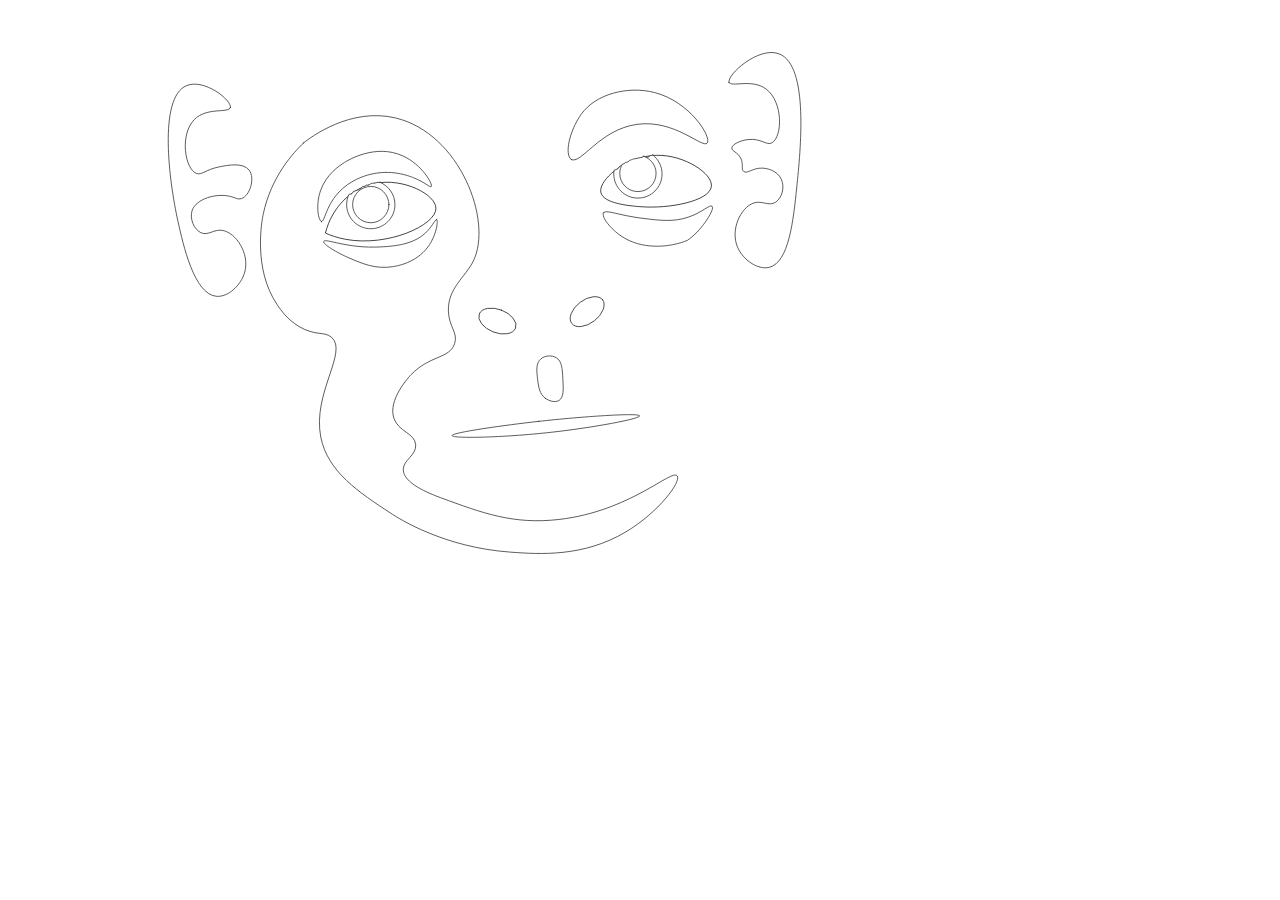
<file: interact/interact.html>
<!DOCTYPE html>
<html lang="en">
<head>
    <meta charset="UTF-8">
    <meta name="viewport" content="width=device-width, initial-scale=1.0">
    <meta http-equiv="X-UA-Compatible" content="ie=edge">
    <title>INTERACT</title>
    <link rel="stylesheet" href="/styles/main_2.css">
    <link rel="stylesheet" href="/styles/colorChange.css">
</head>
<body>
    <!-- ENKI -->
   
    <!-- svg files -->
    <div id="savageFile">

        <svg version="1.1" id="Layer_1" viewBox="-50 400 1296 900" >

            <!-- right eye -->


    <path id="button-loop-1" value="1" class="clickableDos "  fill="#ffffff" stroke="#000000" stroke-miterlimit="10" d="M837.149,601.362c-7.072,0.131-14.084,1.203-20.83,2.976
    c-0.065,0.016-0.126,0.037-0.193,0.051c-32.634,8.649-58.979,33.694-55.573,48.037c3.567,15.021,39.699,18.027,53.192,19.149
    c40.579,3.375,95.583-7.703,97.872-27.66C913.643,626.26,874.527,600.671,837.149,601.362z" />


   <path class="faceComp"  style="stroke:#FFFFFF;stroke-miterlimit:10;" d="M645.66,733.277"/>
   <path class="faceComp"  style="fill:#b4abd6;stroke:#000000;stroke-miterlimit:10;" d="M603.106,843.915"/>
   <!-- left nostril -->
   <ellipse id="button-loop-2" value="2" class="clickableCinco" transform="matrix(0.361 -0.9326 0.9326 0.361 -376.5413 1106.3889)" style="fill:#ffffff;stroke:#231F20;stroke-linecap:round;stroke-miterlimit:10;" cx="619.064" cy="827.957" rx="15.957" ry="26.596"/>
   <!-- right nostril -->
   <ellipse id="button-loop-3" value="3" class="clickableSeis" transform="matrix(0.7942 -0.6076 0.6076 0.7942 -342.5984 618.4592)" style="fill: #ffffff;;stroke:#231F20;stroke-linecap:round;stroke-miterlimit:10;" cx="741.865" cy="815.081" rx="26.596" ry="15.957"/>
       <!-- side of face-->
   <path id="button-loop-4" value="4" class="clickableDos"  style="fill:#ffffff;stroke:#231F20;stroke-linecap:round;stroke-miterlimit:10;" d="M354.17,584.34
   c10.327-8.093,64.105-48.626,125.532-34.043c87.964,20.883,133.499,140.992,106.383,195.745
       c-10.791,21.79-34.954,36.997-34.043,68.085c0.653,22.274,13.496,29.431,8.511,44.681c-6.824,20.877-33.512,15.478-59.574,42.553
       c-2.366,2.458-32.13,34.084-23.404,59.574c6.394,18.681,28.658,20.042,29.787,36.17c1.035,14.781-17.179,20.595-17.021,34.043
       c0.216,18.452,34.8,32.295,51.064,38.298c57.469,21.214,99.979,36.906,161.702,29.787c97.808-11.28,154.172-69.493,161.702-59.575
       c5.985,7.883-25.549,50.02-70.213,76.596c-58.356,34.724-118.238,30.455-157.447,27.66c-90.926-6.482-152.155-45.536-163.83-53.192
       c-43.358-28.432-86.499-56.721-95.745-104.255c-11.682-60.06,37.553-115.868,14.894-136.17c-9.74-8.727-22.189-1.418-44.681-14.894
       c-16.094-9.642-24.764-22.397-29.787-29.787c-33.62-49.462-20.705-115.916-19.149-123.404
       C309.557,630.699,340.031,597.803,354.17,584.34z"/>
       <!-- left_eye -->
       <path id="button-loop-5" value="5" class="clickableCinco"  style="fill: #ffffff;;stroke:#000000;stroke-miterlimit:10;" d="M383.957,707.745c8.789-35.34,35.502-61.883,68.085-68.085
       c39.186-7.459,82.68,15.3,82.979,34.043c0.371,23.326-65.959,53.169-123.404,42.553C400.414,714.185,391.088,710.86,383.957,707.745
       z"/>


       <!--left iris  -->
       <path id="button-loop-6" value="6" class="clickableQuatro"  style="fill:#ffffff;stroke:#231F20;stroke-linecap:round;stroke-miterlimit:10;" d="M458.652,638.302
       c-0.474,0.172-1.023,0.25-1.652,0.198c-0.789-0.065-1.624-0.101-2.473-0.111c-0.304,0.192-0.622,0.36-0.964,0.469
       c-1.64,0.522-3.353,0.642-5.063,0.643c-0.315,0-0.615-0.044-0.904-0.112c-1.209,0.449-2.324,1.076-3.268,1.94
       c-1.399,1.281-3.047,1.316-4.384,0.68c-0.723,1.175-2.057,1.992-3.445,1.992h-1.432c-0.081,0.109-0.144,0.222-0.239,0.328
       c-2.236,2.508-5.013,4.034-8.161,5.126c-1.528,0.53-3.152,0.912-4.698,1.458c-0.157,1.974-2.014,3.587-3.97,3.587h-0.657
       c-0.427,0.323-0.907,0.506-1.406,0.571c-1.906,4.167-2.971,8.799-2.971,13.683c0,18.225,14.775,33,33,33s33-14.775,33-33
       C478.966,655.026,470.578,643.272,458.652,638.302z"/>
       <!-- right iris -->
       <path id="button-loop-7" value="7" class="clickableQuatro"  style="fill:#ffffff;stroke:#231F20;stroke-linecap:round;stroke-miterlimit:10;" d="M831.608,600.988
       c-0.593,0.422-1.347,0.684-2.274,0.679c-0.441-0.002-0.888-0.009-1.337-0.018c-0.583,1.201-1.689,2.17-3.329,2.352
       c-6.556,0.728-12.592,1.404-18.78,3.754c-4.028,1.53-8.147,2.635-11.974,4.443c-0.713,0.453-1.442,0.887-2.228,1.257
       c-0.133,0.062-0.263,0.092-0.394,0.14c-0.775,0.464-1.535,0.966-2.273,1.527c-0.755,0.574-1.506,0.805-2.204,0.784
       c-0.582,0.901-1.174,1.798-1.883,2.608c-1.654,1.89-3.925,2.85-6.343,3.089c-0.277,1.716-0.432,3.472-0.432,5.266
       c0,18.225,14.775,33,33,33s33-14.775,33-33C844.157,616.37,839.246,607.032,831.608,600.988z"/>
       <!-- right pupil -->
   <path id="button-loop-8" value="8" class="clickableTres"  style="fill:#ffffff;stroke:#231F20;stroke-linecap:round;stroke-miterlimit:10;" d="M819.185,602.75
       c-0.236,0.154-0.493,0.286-0.768,0.396c-0.8,0.818-1.934,1.354-3.417,1.354c-0.233,0-0.453-0.018-0.668-0.045
       C813.681,604.796,812.906,605,812,605c-0.081,0-0.157-0.008-0.236-0.012c-0.451,0.226-0.959,0.386-1.529,0.46
       c-0.629,0.329-1.372,0.532-2.235,0.552c-1.137,0.026-2.272,0.169-3.376,0.423c-0.597,0.506-1.35,0.865-2.26,1.005
       c-0.49,0.261-1.044,0.451-1.679,0.527c-0.764,0.444-1.491,0.959-2.149,1.58c-1.26,1.189-2.693,1.542-4.024,1.342
       c-0.15,0.131-0.324,0.239-0.495,0.349c-0.779,1.231-2.115,2.107-4.016,2.107c-0.018,0-0.034-0.002-0.051-0.003
       c-2.279,3.745-3.609,8.129-3.609,12.835c0,13.706,11.111,24.817,24.817,24.817s24.817-11.111,24.817-24.817
       C835.974,615.279,828.94,606.089,819.185,602.75z"/>
       <!-- left pupil -->
   <circle id="button-loop-9" value="9" class="clickableTres" style="fill:#ffffff;stroke:#231F20;stroke-linecap:round;stroke-miterlimit:10;" cx="445.966" cy="668.754" r="24.817"/>
   <!-- obsolete -->
   <path  class="clickableUno"  style="fill:#ffffff;stroke:#231F20;stroke-linecap:round;stroke-miterlimit:10;" d="M548.103,975.594"/>
   <!-- mouth -->
   <path id="button-loop-11" value="11" class="clickableQuatro"  style="fill:#ffffff;stroke:#231F20;stroke-linecap:round;stroke-miterlimit:10;" d="M675.596,965.094
   c-45.421,5.054-118.883,15.192-118.494,19.499c0.374,4.136,68.851,2.837,134.993-4.5c58.619-6.503,121.973-18.477,121.494-22.499
   C813.062,953.163,735.072,958.476,675.596,965.094z"/>
   <!-- under nose -->
   <path id="button-loop-12" value="12" class="clickableUno"  style="fill:#ffffff;stroke:#231F20;stroke-linecap:round;stroke-miterlimit:10;" d="M684.596,933.596
       c-8.054-5.813-9.266-15.57-10.499-25.499c-1.436-11.562-2.789-22.449,4.5-28.499c5.586-4.637,14.832-5.255,20.999-1.5
       c7.682,4.677,8.203,14.689,9,29.998c0.717,13.769,1.272,24.443-5.337,28.453C697.607,939.979,689.283,936.979,684.596,933.596z"/>
       <!-- left ear -->
   <path id="button-loop-13" value="13" class="clickableCinco"  style="fill:#ffffff;stroke:#231F20;stroke-linecap:round;stroke-miterlimit:10;" d="M254.118,536.116
   c2.522-10.094-35.965-40.036-59.997-29.998c-39.196,16.371-23.587,132.262-11.999,184.491c7.5,33.803,22.267,100.365,52.497,103.495
   c16.14,1.671,34.025-15.015,38.998-32.998c7.063-25.541-11.952-53.59-29.999-56.997c-12.422-2.346-19.698,7.868-29.998,3
   c-9.704-4.587-15.427-19.408-11.999-29.999c5.321-16.441,33.239-24.361,52.497-19.499c7.166,1.809,10.133,4.63,14.999,3
       c11.522-3.861,19.074-27.782,10.499-38.998c-8.342-10.911-29.563-6.68-40.498-4.5c-19.883,3.964-24.116,11.826-31.498,9
       c-15.901-6.088-23.119-52.846-3-73.496C222.04,534.734,252,544.593,254.118,536.116z"/>
       <!-- right ear -->
       <path id="button-loop-14" value="14" class="clickableSeis"  style="fill:#ffffff;stroke:#231F20;stroke-linecap:round;stroke-miterlimit:10;" d="M935.627,501.724
       c-3.691-9.852,40.275-49.728,68.453-39.105c41.457,15.628,29.305,133.234,24.252,182.134
       c-4.674,45.239-10.627,103.094-37.653,109.77c-15.753,3.891-35.777-10.157-43.193-27.278c-10.533-24.316,4.413-54.729,21.813-60.603
       c11.977-4.044,20.598,5.064,30.125-1.185c8.607-5.645,12.883-20.215,7.728-31.372c-5.253-11.368-18.411-15.104-26.696-15.196
       c-12.77-0.14-19.888,8.315-24.7,4.579c-4.044-3.14,0.37-9.587-4.172-18.356c-4.461-8.613-12.16-9.037-11.999-13.499
       c0.193-5.381,11.596-10.498,22.119-11.751c18.074-2.153,25.207,8.545,32.441,4.549c14.904-8.232,15.575-55.539-7.211-73.203
       C966.948,495.715,938.421,509.182,935.627,501.724z"/>
       <!-- right brow -->
       <path id="button-loop-15" value="15" class="clickableUno"  style="fill:#ffffff;stroke:#231F20;stroke-linecap:round;stroke-miterlimit:10;" d="M719.941,607.042
       c12.829,8.417,38.282-40.862,89.995-47.998c51.863-7.156,89.767,33.668,95.995,25.499c6.141-8.055-23.494-56.458-71.996-68.997
       c-35.809-9.257-80.449,1.409-100.495,29.998C717.387,568.44,710.333,600.738,719.941,607.042z"/>
       <!-- right under eye -->
       <path id="button-loop-16" value="16" class="clickableTres"  style="fill:#ffffff;stroke:#231F20;stroke-linecap:round;stroke-miterlimit:10;" d="M764.092,680.108
       c3.266-5.329,18.661,3.128,53.997,7.5c24.279,3.003,41.726,4.979,61.497-1.5c19.247-6.308,29.972-18.049,32.998-14.999
       c3.242,3.267-7.013,18.591-11.836,25.038c-7.723,10.322-15.989,17.222-21.782,21.434c-4.506,1.844-11.524,4.358-20.379,6.026
       c-6.921,1.304-41.548,7.836-70.496-11.999C774.096,702.018,760.607,685.795,764.092,680.108z"/>
       <!-- left under eye -->
       <path id="button-loop-17" value="17" class="clickableQuatro"  style="fill:#ffffff;stroke:#231F20;stroke-linecap:round;stroke-miterlimit:10;" d="M536.104,689.108
       c-1.8-0.759-5.232,7.451-11.999,14.999c-17.44,19.454-45.282,21.409-64.497,22.499c-46.369,2.629-76.054-12.408-77.996-7.5
       c-1.519,3.841,18.413,15.536,34.498,22.499c18.164,7.862,36.457,15.78,59.997,11.999c5.864-0.942,31.914-5.125,47.998-26.999
       C535.826,710.665,538.669,690.19,536.104,689.108z"/>
       <!-- left brow -->
       <path id="button-loop-10" value="10" class="clickableUno"  style="fill:#ffffff;stroke:#231F20;stroke-linecap:round;stroke-miterlimit:10;" d="M378.611,692.108
       c4.447,0.692,5.245-19.779,22.499-38.998c16.347-18.21,37.216-23.878,43.498-25.499c29.065-7.497,53.098,1.737,59.997,4.5
       c15.308,6.13,22.447,13.67,23.999,11.999c2.613-2.812-12.286-29.924-38.998-41.998c-37.219-16.824-74.533,5.871-79.496,9
       c-6.894,4.345-25.346,16.339-32.998,38.998C370.436,669.878,374.126,691.41,378.611,692.108z"/>

    </svg>
</div>

<!-- <button  id="button-loop-1" type="button" value="1" ></button>
<button  id="button-loop-2" type="button" value="2" ></button> -->

<!-- <audio id="soundTwo">
    <source src="/loops/synthOne.wav">
    </audio> -->
<script src="https://ajax.googleapis.com/ajax/libs/jquery/3.3.1/jquery.min.js"></script>
<!-- <script src="https://tonejs.github.io/build/Tone.min.js"></script> -->
<script src="/scripts/audio.js"></script>
<script src="/scripts/main_2.js"></script>
<!-- <script src="audioapi.js"></script> -->
</body>
</html>
</file>
<file: styles/main_2.css>
body {
	
	display: flow-root;
	}

	.title {
		display: flex;
		font-family: Arial, Helvetica, sans-serif;
		color: white;
		margin-top: 30px;
		float: left;
		position: sticky;
		border-radius: 50%;
	}

/* .right_eye:active{
	fill: bisque;
} */
button {
	border: none;
	border-radius: 50%;
	height: 30px;
	width: 30px;
}
.enki {
  width: 5%;
  border-radius: 50%;
  float: right;
	margin-left: 20px;
	margin-bottom: 20px;
  margin-right: auto;
	border: solid 10px #8ace9c;


}

a {
	background-color: black;
	border-style: none;
}

svg {
	padding: -50px;
	width: 75%;
	display: block;
	min-width: 30%;
}
</file>
<file: styles/colorChange.css>
.faceComp	{

    animation: colorchange 1s infinite; /* animation-name followed by duration in seconds*/
         /* you could also use milliseconds (ms) or something like 2.5s */
    -webkit-animation: colorchange 1s infinite; /* Chrome and Safari */
}

@keyframes colorchange
{

    0%   {fill: rgb(240, 145, 145);}
    5%   {fill: #8ace9c;}
    10% {fill: rgb(75, 75, 160);}
    25%  {fill: rgb(207, 235, 144);}
    50%  {fill: rgb(146, 146, 211);}
    75%  {fill: rgb(115, 78, 133);}
    100% {fill: rgb(152, 241, 164);}
}

@-webkit-keyframes colorchange /* Safari and Chrome - necessary duplicate */
{
    0%   {fill: red;}
    25%  {fill: yellow;}
    50%  {fill: blue;}
    75%  {fill: green;}
    100% {fill: red;}
}

.faceCompDos	{

    animation: colorchangedos 2s infinite; /* animation-name followed by duration in seconds*/
         /* you could also use milliseconds (ms) or something like 2.5s */
    -webkit-animation: colorchangedos 2s infinite; /* Chrome and Safari */
}

@keyframes colorchangedos
{

    0%   {fill: #e95;}
    5%   {fill: #3d6bce;}
    10% {fill: #8e5bb2;}
    25%  {fill: darkcyan;}
    50%  {fill: salmon;}
    75%  {fill: aquamarine;}
    100% {fill: aqua;}
}

@-webkit-keyframes colorchange /* Safari and Chrome - necessary duplicate */
{
    0%   {fill: red;}
    25%  {fill: yellow;}
    50%  {fill: blue;}
    75%  {fill: green;}
    100% {fill: red;}
}

.faceCompTres	{

    animation: colorchangetres 2s infinite; /* animation-name followed by duration in seconds*/
         /* you could also use milliseconds (ms) or something like 2.5s */
    -webkit-animation: colorchangetres 2s infinite; /* Chrome and Safari */
}

@keyframes colorchangetres
{

    0%   {fill:springgreen;}
    5%   {fill:lightblue;}
    10% {fill: oldlace;}
    25%  {fill:cyan;}
    50%  {fill: skyblue;}
    75%  {fill: palegreen;}
    100% {fill: silver;}
}

@-webkit-keyframes colorchange /* Safari and Chrome - necessary duplicate */
{
    0%   {fill: red;}
    25%  {fill: yellow;}
    50%  {fill: blue;}
    75%  {fill: green;}
    100% {fill: red;}
}

.faceCompQuatro	{

    animation: colorchangequatro 2s infinite; /* animation-name followed by duration in seconds*/
         /* you could also use milliseconds (ms) or something like 2.5s */
    -webkit-animation: colorchangequatro 2s infinite; /* Chrome and Safari */
}

@keyframes colorchangequatro
{

    0%   {fill: blueviolet;}
    5%   {fill: greenyellow;}
    10% {fill: darkcyan;}
    25%  {fill: rgb(151, 180, 180);}
    30%  {fill: rgb(146, 243, 170)}
    50%  {fill: rgb(101, 185, 105);}
    75%  {fill: rgb(196, 128, 170);}
    100% {fill: rgb(236, 231, 151);}
}

@-webkit-keyframes colorchangequatro /* Safari and Chrome - necessary duplicate */
{
    0%   {fill: red;}
    25%  {fill: yellow;}
    50%  {fill: blue;}
    75%  {fill: green;}
    100% {fill: red;}
}

.faceCompCinco	{

    animation: colorchangecinco 2s infinite; /* animation-name followed by duration in seconds*/
         /* you could also use milliseconds (ms) or something like 2.5s */
    -webkit-animation: colorchangecinco 2s infinite; /* Chrome and Safari */
}

@keyframes colorchangecinco
{

    0%   {fill: rgb(43, 226, 171);}
    5%   {fill: rgb(196, 90, 139);}
    10% {fill: rgb(106, 168, 101);}
    25%  {fill: rgb(117, 41, 107);}
    50%  {fill: rgb(233, 196, 31);}
    75%  {fill: rgb(148, 26, 132);}
    100% {fill: rgb(238, 115, 14);}
}

@-webkit-keyframes colorchangequatro /* Safari and Chrome - necessary duplicate */
{
    0%   {fill: red;}
    25%  {fill: yellow;}
    50%  {fill: blue;}
    75%  {fill: green;}
    100% {fill: red;}
}

.faceCompSeis	{

    animation: colorchangeseis 2s infinite; /* animation-name followed by duration in seconds*/
         /* you could also use milliseconds (ms) or something like 2.5s */
    -webkit-animation: colorchangeseis 2s infinite; /* Chrome and Safari */
}

@keyframes colorchangeseis
{

    0%   {fill: rgb(82, 83, 128);}
    5%   {fill: rgb(42, 211, 188);}
    10% {fill: rgb(236, 197, 66);}
    25%  {fill: rgb(216, 28, 191);}
    50%  {fill: rgb(247, 230, 156);}
    75%  {fill: rgb(146, 243, 170);}
    100% {fill: rgb(158, 55, 89);}
}

@-webkit-keyframes colorchangequatro /* Safari and Chrome - necessary duplicate */
{
    0%   {fill: red;}
    25%  {fill: yellow;}
    50%  {fill: blue;}
    75%  {fill: green;}
    100% {fill: red;}
}

.titleDos	{

    animation: colortitle 2s infinite; /* animation-name followed by duration in seconds*/
         /* you could also use milliseconds (ms) or something like 2.5s */
    -webkit-animation: colortitle 2s infinite; /* Chrome and Safari */
}



@keyframes colortitle
{

    0%   {color: rgb(82, 83, 128);}
    5%   {color: rgb(42, 211, 188);}
    10% {color: rgb(236, 197, 66);}
    25%  {color: rgb(216, 28, 191);}
    50%  {color: rgb(247, 230, 156);}
    75%  {color: rgb(146, 243, 170);}
    100% {color: rgb(158, 55, 89);}
}

@-webkit-keyframes colorchangequatro /* Safari and Chrome - necessary duplicate */
{
    0%   {fill: red;}
    25%  {fill: yellow;}
    50%  {fill: blue;}
    75%  {fill: green;}
    100% {fill: red;}
}
</file>
